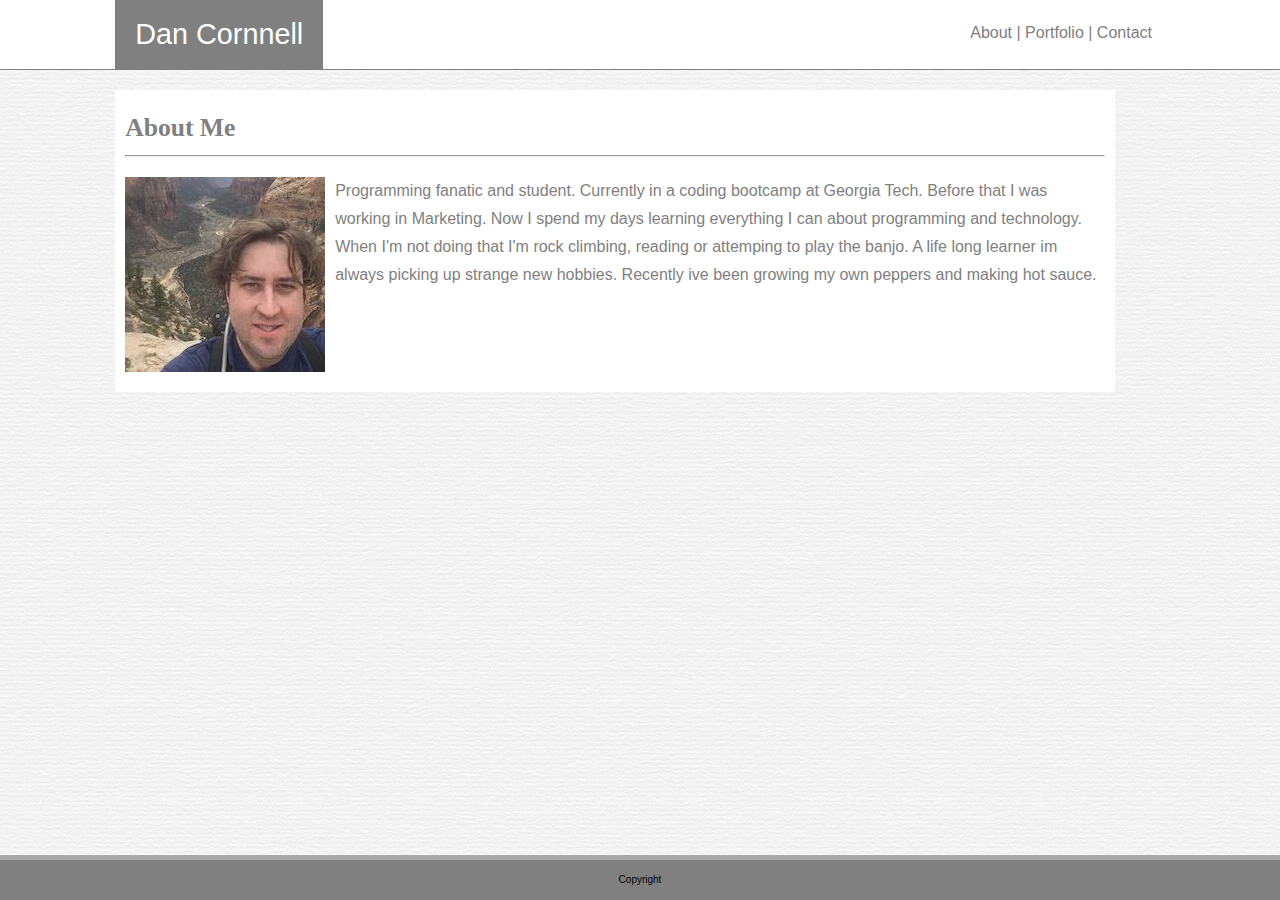
<file: index.html>
<!DOCTYPE html>
<html>

<head>
    <title>Dan Cornnell Website</title>
    <meta name="viewport"  content="width=device-width, initial-scale=1.0">
        <link rel="stylesheet" type="text/css" href="assets/css/reset.css">
        <link rel="stylesheet" type="text/css" href="assets/css/style.css">
</head>

<body>
    <header>

        <h1> Dan Cornnell</h1>


        <nav>
            <a href="index.html">About</a> |
            <a href="portfolio.html">Portfolio</a> |
            <a href="contact.html">Contact</a>

        </nav>



    </header>

    <div class="container">
        <h2>About Me</h2>
        <hr>
        <img src="assets/images/profile_pic.jpg" />

        <div class="info"></div>
        <p>Programming fanatic and student. Currently in a coding bootcamp at Georgia Tech. Before that I was working in Marketing. Now I spend my days learning everything I can about programming and technology. </p>
        <p>When I'm not doing that I'm rock climbing, reading or attemping to play the banjo. A life long learner im always picking up strange new hobbies. Recently ive been growing my own peppers and making hot sauce.</p>

    </div>
    </div>

    <footer>
        <div class="copyright">Copyright</div>
    </footer>



</body>

</html>
</file>
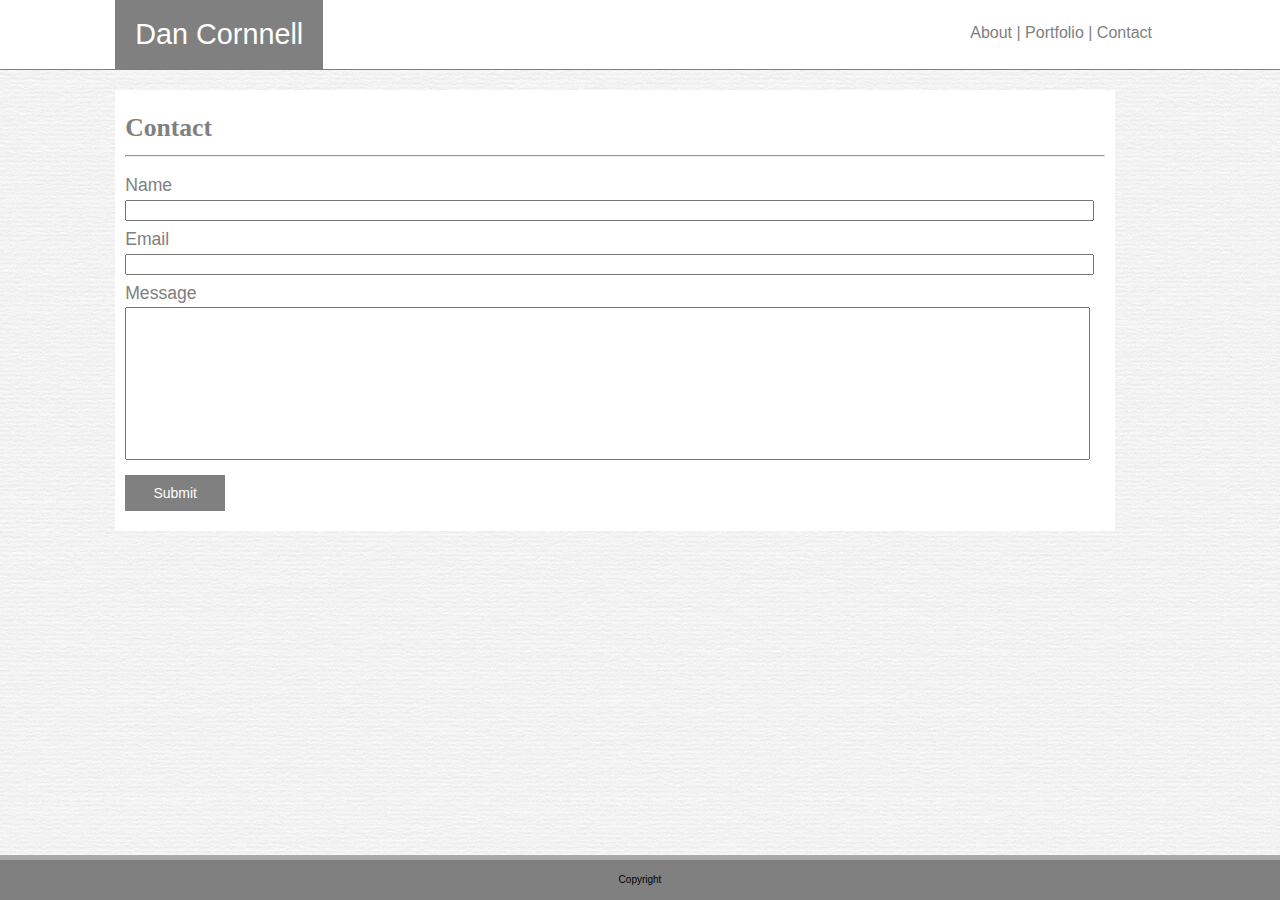
<file: contact.html>
<!DOCTYPE html>
<html>

<head>
    <title>Dan Cornnell Website</title>
    <meta name="viewport"  content="width=device-width, initial-scale=1.0">
        <link rel="stylesheet" type="text/css" href="assets/css/reset.css">
        <link rel="stylesheet" type="text/css" href="assets/css/style.css">
</head>

<body>
    <header>

        <h1> Dan Cornnell</h1>


        <nav>
            <a href="index.html">About</a> |
            <a href="portfolio.html">Portfolio</a> |
            <a href="contact.html">Contact</a>
        </nav>




    </header>

    <div class="container">
        <h2>Contact</h2>
        <hr>

        <form>
            <h3>Name</h3>
            <input class="text" type="text">
            <h3>Email</h3>
            <input class="text" type="text">
            <h3>Message</h3>
            <input class="textarea" type="textarea">
            <input type="submit" class="button">
            <br>
        </form>
    </div>


    <footer>
        <div class="copyright">Copyright</div>
    </footer>



</body>


</html>
</file>
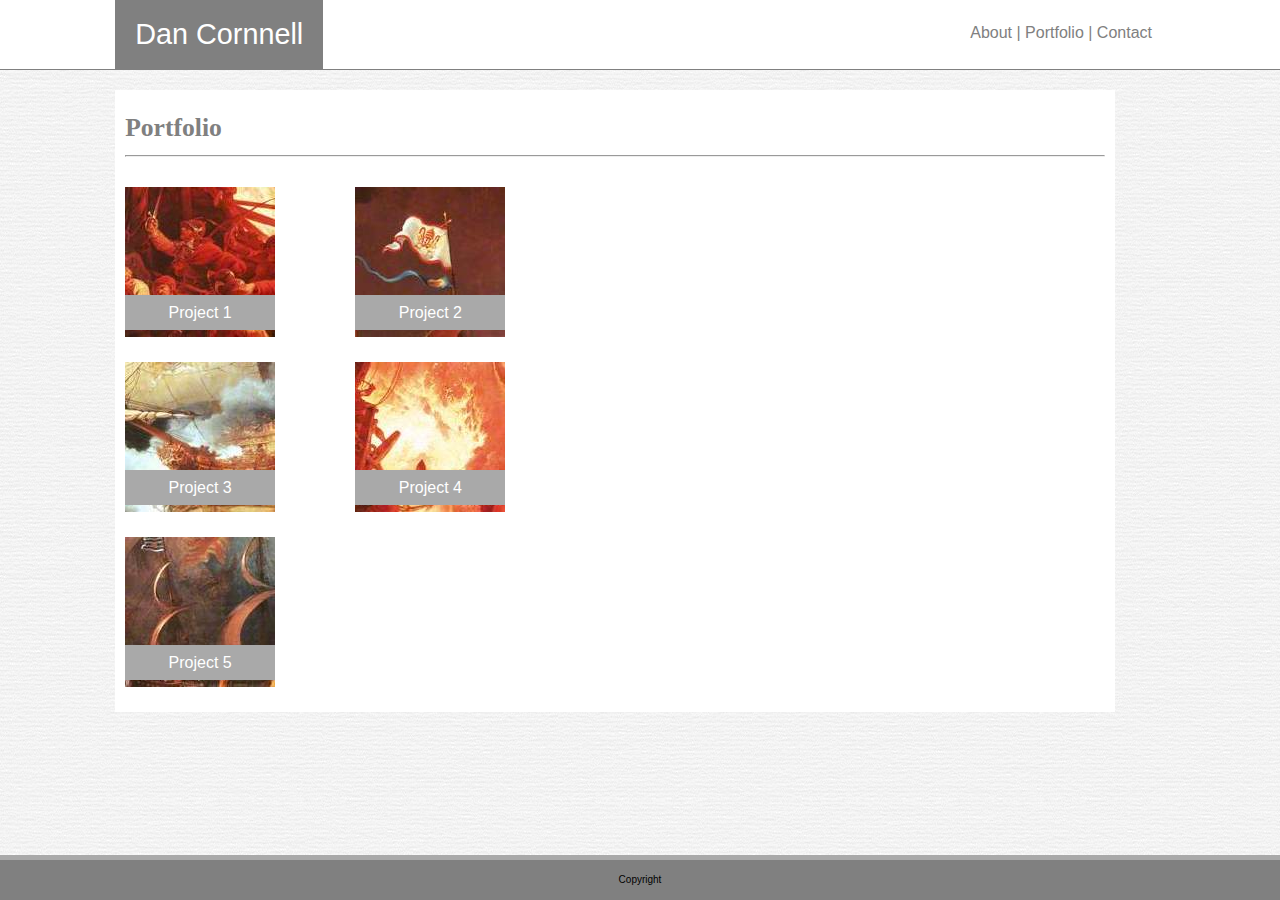
<file: portfolio.html>
<!DOCTYPE html>
<html>

<head>
    <title>Dan Cornnell Website</title>
    <meta name="viewport"  content="width=device-width, initial-scale=1.0">
        <link rel="stylesheet" type="text/css" href="assets/css/reset.css">
        <link rel="stylesheet" type="text/css" href="assets/css/style.css">
</head>

<body>
    <header>

        <h1> Dan Cornnell</h1>


        <nav>
            <a href="index.html">About</a> |
            <a href="portfolio.html">Portfolio</a> |
            <a href="contact.html">Contact</a>
        </nav>




    </header>

    <div class="container">
        <h2>Portfolio</h2>
        <hr>

        <div class="image_display">

            <a href="#">
                <div class="image_holder">
                    <img src="assets/images/project_1.jpg" />
                    <h4 class="caption">Project 1</h4>
                </div>
            </a>
            <a href="#">
                <div class="image_holder">
                    <img src="assets/images/project_2.jpg" />
                    <h4 class="caption">Project 2</h4>
                </div>
            </a>

            <a href="#">
                <div class="image_holder">
                    <img src="assets/images/project_3.jpg" />
                    <h4 class="caption">Project 3</h4>
                </div>
            </a>

            <a href="#">
                <div class="image_holder">
                    <img src="assets/images/project_4.jpg" />
                    <h4 class="caption">Project 4</h4>
                </div>
            </a>

            <a href="#">
                <div class="image_holder">
                    <img src="assets/images/project_5.jpg" />
                    <h4 class="caption">
                        <div>Project 5</div>
                    </h4>

                </div>
            </a>

        </div>

        <footer>
            <div class="copyright">Copyright</div>
        </footer>



</body>

</html>
</file>
<file: assets/css/style.css>
body {
    background-image: url("../images/craft-paper.jpg");
    background-color: antiquewhite;
    color: gray;
    font-family: arial;
}

a:link {
    text-decoration: none;
    color: grey
}

a:visited {
    text-emphasis: none;
    color: black;
}

a:hover {
    color: blue;
}

hr {
    margin: 0px 0px 20px;
}

h1 {
    background-color: gray;
    float: left;
    color: white;
    padding: 20px;
    margin: 0px 0px 0px 9%;
    font-size: 1.8em;
    0px 0px 0px 9%
}

h2 {
    font-size: 1.6em;
    padding: 15px 0px;
    font-family: "Times New Roman", Times, serif;
    font-weight: bold;
}

h3 {
    margin: 5px 0px;
    font-size: 1.1em;
}

p {
    line-height: 175%
}

header {
    margin-bottom: 20px;
    border-bottom: 1px solid grey;
    overflow: auto;
    background-color: white;
}

footer {
    margin-top: 50px;
    border-top: 5px solid darkgrey;
    background-color: grey;
    position: fixed;
    bottom: 0;
    left: 0;
    width: 100%;
    color: black;
    z-index: 2;
}

.container {
    max-width: 980px;
    margin-left: 9%;
    margin-right: 10%;
    background-color: white;
    padding: 10px;
    overflow: auto;
}

.image_display {
    width: 65%;
}

.image_holder {
    width: 33%;
    float: left;
    margin: 10px 20px 5px 0px;
    position: relative;
}

.caption {
    position: absolute;
    top: 108px;
    background-color: darkgray;
    padding: 10px;
    width: 150px;
    height: 35px;
    box-sizing: border-box;
    color: white;
    text-align: center;
}

.caption:hover {
    background-color: black;
}

.border {
    border: 1px solid lightgrey;
}

nav {
    position: absolute;
    top: 25px;
    right: 10%;
    color: grey;
}

.copyright {
    padding: 15px;
    width: 20%;
    margin: 0 auto;
    font-size: 10px;
    text-align: center;
}

input {
    width: 75%
}

.text {
    width: 98%;
    margin: 0px 0px 5px 0px;
}

.textarea {
    width: 98%;
    margin-right: 20px;
    padding: 0px 0px 10em 0px;
    margin: 0px 0px 5px 0px;
}

.button {
    background: none;
    border: none;
    width: 100px;
    padding: 10px 10px;
    background-color: grey;
    margin: 10px 0px;
    color: white;
    font-size: 14px;
    display: inline-block;
}

.button:hover {
    background-color: black;
}

img {
    float: left;
    margin: 0px 10px 10px 0px;
}

@media screen and (max-width: 980px) {
    .container {
        width: 80%;
        margin: auto auto 50px auto;
        background-color: white;
        padding: 10px;
        overflow: auto;
    }
}

@media screen and (max-width: 768px) {
    .container {
        width: 80%;
        margin: auto auto 50px auto;
        background-color: white;
        padding: 10px;
        overflow: auto;
    }
}

@media screen and (max-width: 640px) {
    header {
        position: static;
    }
    .container {
        width: 80%;
        margin: auto auto 50px auto;
        background-color: white;
        padding: 10px;
        overflow: auto;
    }
    h1 {
        width: 100%;
        display: block;
        margin: 0px;
        text-align: center;
        padding: 10px;
    }
    nav {
        position: static;
        padding: 60px 0px 10px 0px;
        text-align: center;
    }
    img {
        width: 100%;
        float: none;
    }
    p {
        margin: 20px auto;
    }
    .image_display {
        width: 99%;
        margin: 5% auto;
    }
    .image_holder {
        width: 100%;
        margin: 0px;
        float: none;
    }
    .caption {
        width: 100%;
        top: 75%;
    }
}
</file>
